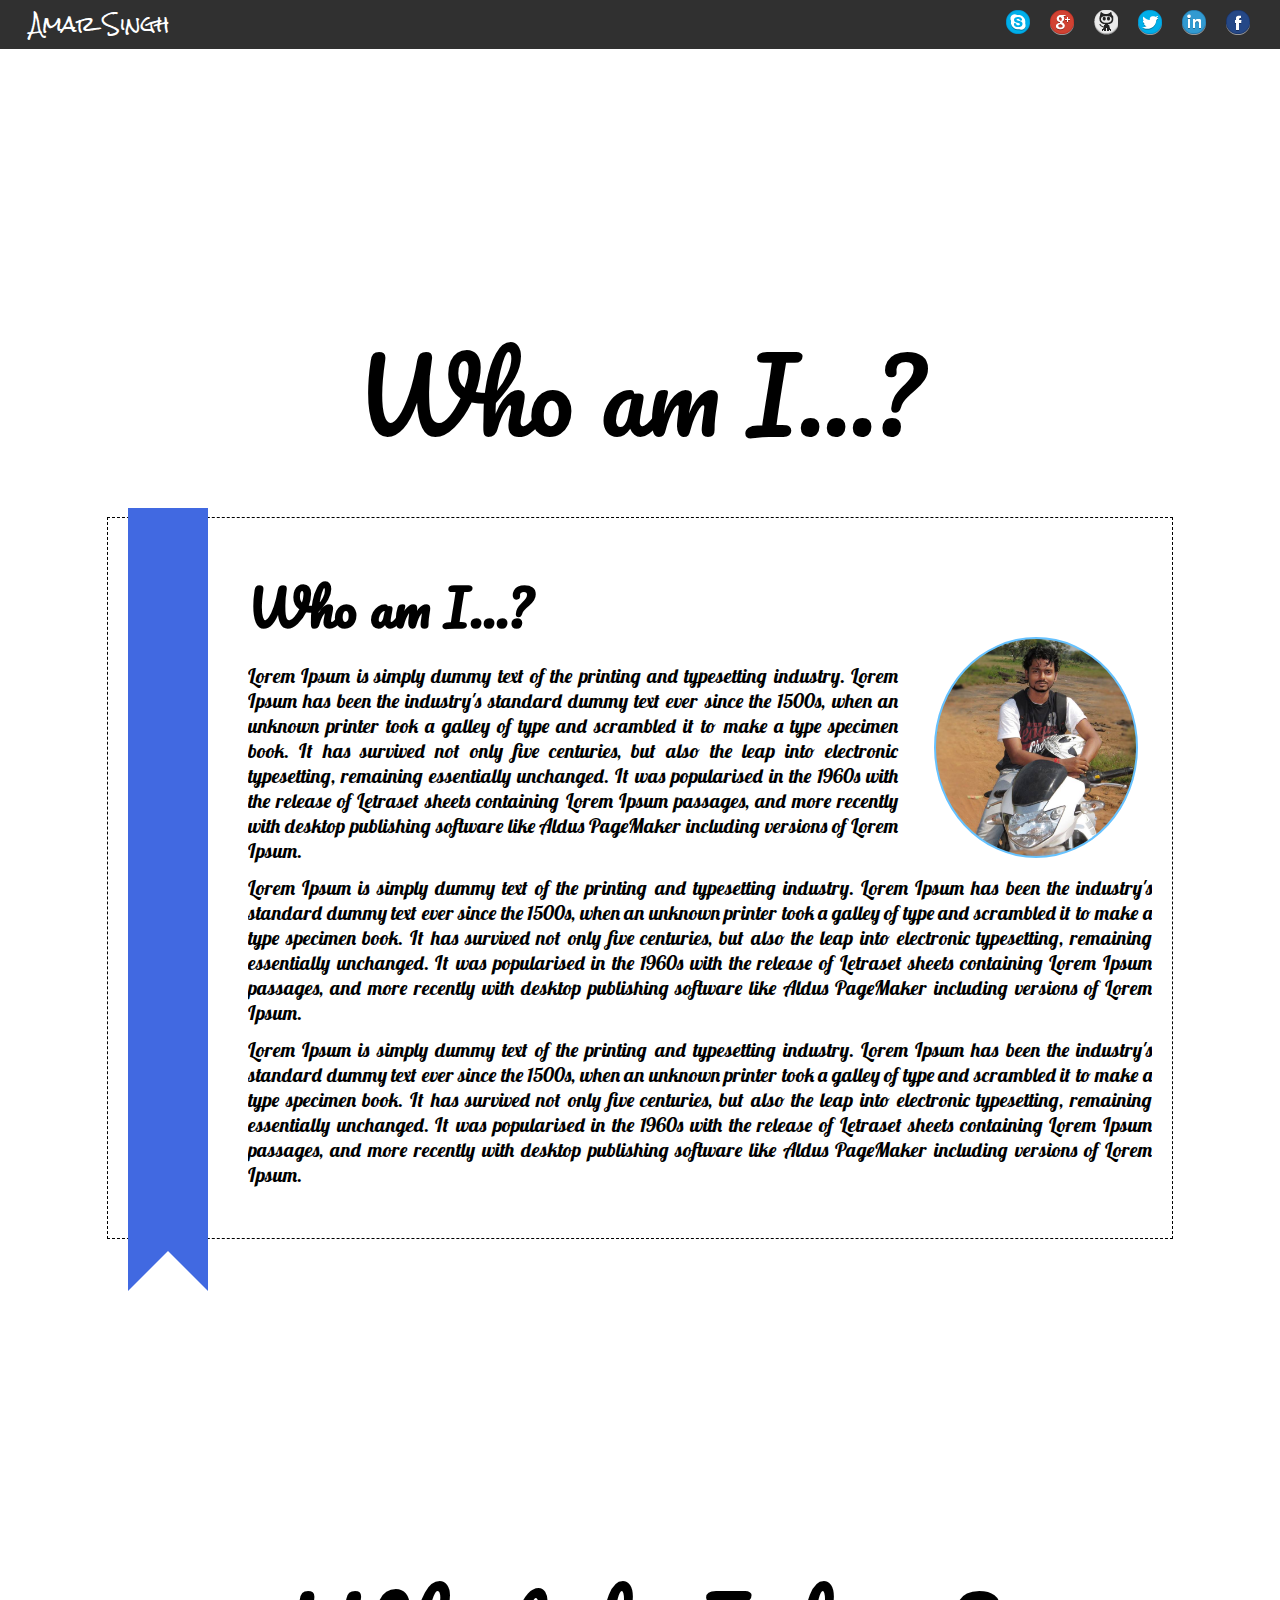
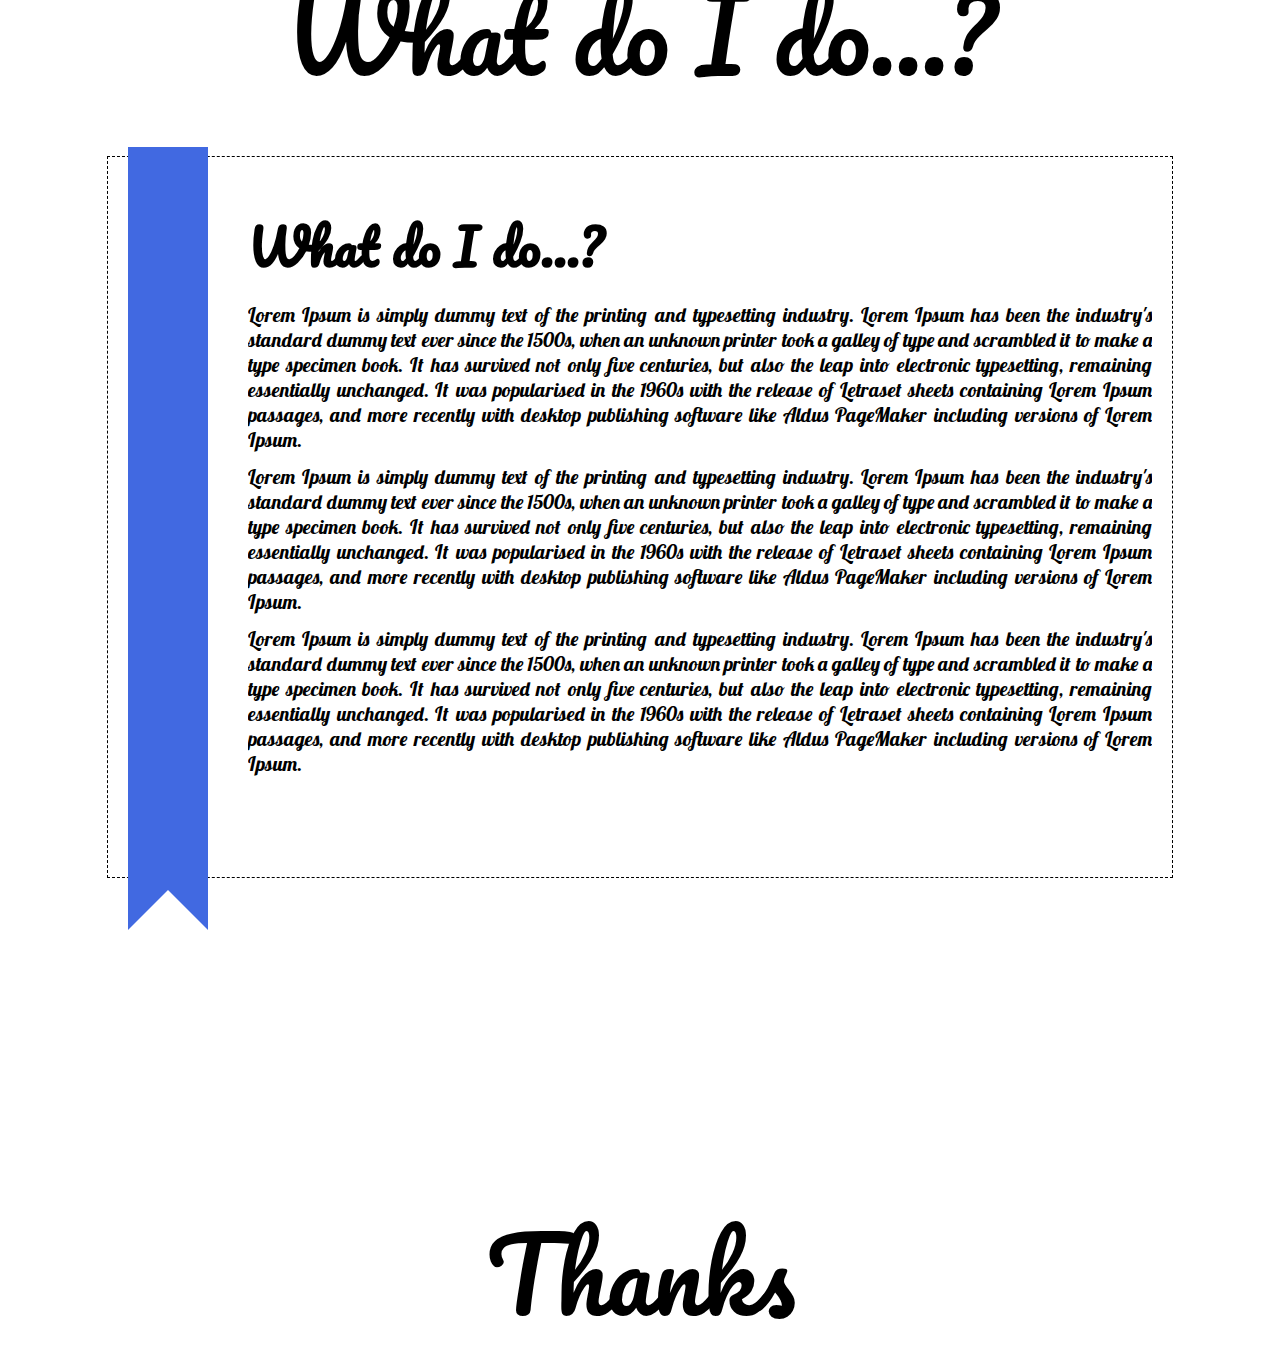
<file: websiteFiles/index.html>
<html>
    <head>
        <title>Amar Singh</title>
        <link href='http://fonts.googleapis.com/css?family=Yellowtail|Lobster|Calligraffitti|Pacifico|Dancing+Script|Playball' rel='stylesheet' type='text/css'>
        <link href='http://fonts.googleapis.com/css?family=Rock+Salt' rel='stylesheet' type='text/css'>
        <link rel="stylesheet" type="text/css" href="css/style.css"/>
        
    </head>
    <body>
        <section class="header">
            <div class="header-container" data-0="opacity:0;" data-1="opacity:1;">
                <div class="header-inner-content">
                    <a class="heading">
                        Amar Singh
                    </a>
                    <div class="heading-menu-content">
                        <div class="menu-innercontent">
                            <a alt="facebook" title="facebook" href="https://www.facebook.com/rathore.amrsingh" class="facebook">

                            </a>
                            <a alt="linkedin" title="linkedin" href="https://www.linkedin.com/profile/view?id=335421763&authType=NAME_SEARCH&authToken=OVY3&locale=en_US&trk=tyah2&trkInfo=tarId%3A1417081125615%2Ctas%3Aam%2Cidx%3A2-1-2" class="linkedin">

                            </a>
                            <a alt="twitter" title="twitter" href="" class="twitter">
                                
                            </a>
                            <a alt="github" title="Github" href= "https://github.com/rathoreamrsingh" class="github">

                            </a>
                            <a alt="google+" title="Google+" href="https://plus.google.com/114749378815727275971/posts" class="google">

                            </a>
                            <a alt="Skype" title="Skype" class="skype">

                            </a>
                        </div>
                    </div>
                </div>
            </div>
        </section>
        <section class="who-am-i">
            <div class="heading-content" data-0="opacity:1;" data-1="opacity:0;">
                <center>Who am I...?</center>
            </div>
        </section>
        <section class="who-am-i-described">
            <div class="content"  data-0="transform:scale(1) rotate(0deg);opacity:0;" data-3="transform:scale(0) rotate(1500deg);" data-300="transform:scale(1) rotate(0deg);opacity:1;" data-600="transform:scale(1) rotate(0deg);opacity:10;"  data-720="transform:scale(1) rotate(0deg);opacity:0;">
                <div class="inner-content">
                    <div class="flag">
                    </div>
                    <div class="main-content">
                        <div class="center-content">
                            <h1>Who am I...?</h1>
                            <div class="inner-paragraph">
                                <div class="row">
                                    <div class="row-text" style="width: 650px;">

                                        Lorem Ipsum is simply dummy text of the printing and typesetting industry. Lorem Ipsum has been the industry's standard dummy text ever since the 1500s, when an unknown printer took a galley of type and scrambled it to make a type specimen book. It has survived not only five centuries, but also the leap into electronic typesetting, remaining essentially unchanged. It was popularised in the 1960s with the release of Letraset sheets containing Lorem Ipsum passages, and more recently with desktop publishing software like Aldus PageMaker including versions of Lorem Ipsum.

                                    </div>
                                    <div class="row-profile-image">
                                        <div class="profile-pic">

                                        </div>

                                    </div>

                                </div>
                                <div class="row">
                                    <div class="row-text">
                                        Lorem Ipsum is simply dummy text of the printing and typesetting industry. Lorem Ipsum has been the industry's standard dummy text ever since the 1500s, when an unknown printer took a galley of type and scrambled it to make a type specimen book. It has survived not only five centuries, but also the leap into electronic typesetting, remaining essentially unchanged. It was popularised in the 1960s with the release of Letraset sheets containing Lorem Ipsum passages, and more recently with desktop publishing software like Aldus PageMaker including versions of Lorem Ipsum.
                                    </div>
                                    <div class="row-text">
                                        Lorem Ipsum is simply dummy text of the printing and typesetting industry. Lorem Ipsum has been the industry's standard dummy text ever since the 1500s, when an unknown printer took a galley of type and scrambled it to make a type specimen book. It has survived not only five centuries, but also the leap into electronic typesetting, remaining essentially unchanged. It was popularised in the 1960s with the release of Letraset sheets containing Lorem Ipsum passages, and more recently with desktop publishing software like Aldus PageMaker including versions of Lorem Ipsum.
                                    </div>
                                </div>

                            </div>
                        </div>
                    </div>
                </div>

            </div>
        </section>
        
        <section class="what-do-i-do">
            <div class="heading-content" data-800="transform:scale(0) rotate(1500deg);" data-1000="transform:scale(1) rotate(0deg);opacity:1;" data-1500="transform:scale(1) rotate(0deg);opacity:0;">
                <center>What do I do...?</center>
            </div>
        </section>
        
        
        <section class="what-do-i-do-described">
            <div class="content" data-0="transform:scale(1) rotate(0deg);opacity:0;" data-1501="transform:scale(0) rotate(1500deg);" data-1700="transform:scale(1) rotate(0deg);opacity:1;" data-1800="transform:scale(1) rotate(0deg);opacity:10;"  data-1900="transform:scale(1) rotate(0deg);opacity:0;" >
                <div class="inner-content">
                    <div class="flag">
                    </div>
                    <div class="main-content">
                        <div class="center-content">
                            <h1>What do I do...?</h1>
                            <div class="inner-paragraph">
                                <div class="row">
                                    <div class="row-text" >

                                        Lorem Ipsum is simply dummy text of the printing and typesetting industry. Lorem Ipsum has been the industry's standard dummy text ever since the 1500s, when an unknown printer took a galley of type and scrambled it to make a type specimen book. It has survived not only five centuries, but also the leap into electronic typesetting, remaining essentially unchanged. It was popularised in the 1960s with the release of Letraset sheets containing Lorem Ipsum passages, and more recently with desktop publishing software like Aldus PageMaker including versions of Lorem Ipsum.

                                    </div>
                                

                                </div>
                                <div class="row">
                                    <div class="row-text">
                                        Lorem Ipsum is simply dummy text of the printing and typesetting industry. Lorem Ipsum has been the industry's standard dummy text ever since the 1500s, when an unknown printer took a galley of type and scrambled it to make a type specimen book. It has survived not only five centuries, but also the leap into electronic typesetting, remaining essentially unchanged. It was popularised in the 1960s with the release of Letraset sheets containing Lorem Ipsum passages, and more recently with desktop publishing software like Aldus PageMaker including versions of Lorem Ipsum.
                                    </div>
                                    <div class="row-text">
                                        Lorem Ipsum is simply dummy text of the printing and typesetting industry. Lorem Ipsum has been the industry's standard dummy text ever since the 1500s, when an unknown printer took a galley of type and scrambled it to make a type specimen book. It has survived not only five centuries, but also the leap into electronic typesetting, remaining essentially unchanged. It was popularised in the 1960s with the release of Letraset sheets containing Lorem Ipsum passages, and more recently with desktop publishing software like Aldus PageMaker including versions of Lorem Ipsum.
                                    </div>
                                </div>

                            </div>
                        </div>
                    </div>
                </div>

            </div>
        </section>
        
        
       <section class="thanks">
            <div class="heading-content" data-1901="transform:scale(0) rotate(1500deg);" data-2000="transform:scale(1) rotate(0deg);opacity:1;" >
                <center>Thanks</center>
            </div>
        </section>         

        <!--<script type="text/javascript" src="js/skrollr.min.js"></script>
        <script src="//code.jquery.com/jquery-1.10.2.js"></script>-->
        <script type="text/javascript">
            skrollr.init();
            
            
        </script>
    </body>
</html>
</file>
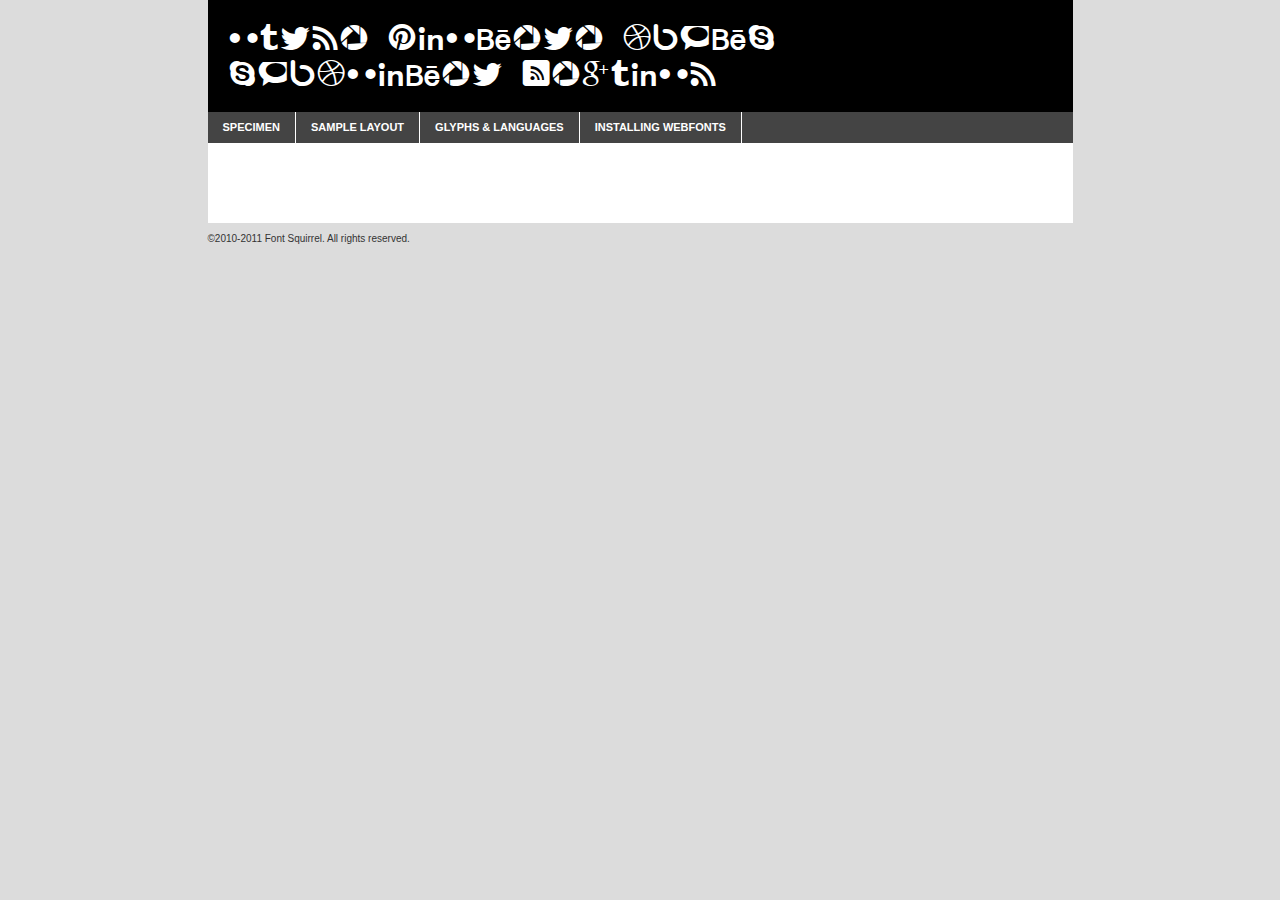
<file: websiteFiles/images/autreplanete_icons_free_pack/social_icons/fonts/webfontCSSfolder/autreplanete_reseauxsociaux-demo.html>
<!DOCTYPE html PUBLIC "-//W3C//DTD XHTML 1.0 Transitional//EN"
	"http://www.w3.org/TR/xhtml1/DTD/xhtml1-transitional.dtd">

<html xmlns="http://www.w3.org/1999/xhtml" xml:lang="en" lang="en">
<head>
	<meta http-equiv="Content-Type" content="text/html; charset=utf-8" />
	<script src="http://ajax.googleapis.com/ajax/libs/jquery/1.7.2/jquery.min.js" type="text/javascript" charset="utf-8"></script>
	<script src="specimen_files/easytabs.js" type="text/javascript" charset="utf-8"></script>
	<link rel="stylesheet" href="specimen_files/specimen_stylesheet.css" type="text/css" charset="utf-8" />
	<link rel="stylesheet" href="stylesheet.css" type="text/css" charset="utf-8" />

	<style type="text/css">
					body{
				font-family: 'autre_planete_icons_socialnRg';
							}
		</style>

	<title>autre planete icons socialnet Regular Specimen</title>
	
	
	<script type="text/javascript" charset="utf-8">
		$(document).ready(function() {
			$('#container').easyTabs({defaultContent:1});
		});
	</script>
</head>

<body>
<div id="container">
	<div id="header">
		autre planete icons socialnet Regular	</div>
	<ul class="tabs">
		<li><a href="#specimen">Specimen</a></li>
		<li><a href="#layout">Sample Layout</a></li>
				<li><a href="#glyphs">Glyphs &amp; Languages</a></li>
		<li><a href="#installing">Installing Webfonts</a></li>
		
	</ul>
	
	<div id="main_content">

		
			<div id="specimen">
		
				<div class="section">
					<div class="grid12 firstcol">
						<div class="huge">AaBb</div>
					</div>
				</div>
		
				<div class="section">
					<div class="glyph_range">A&#x200B;B&#x200b;C&#x200b;D&#x200b;E&#x200b;F&#x200b;G&#x200b;H&#x200b;I&#x200b;J&#x200b;K&#x200b;L&#x200b;M&#x200b;N&#x200b;O&#x200b;P&#x200b;Q&#x200b;R&#x200b;S&#x200b;T&#x200b;U&#x200b;V&#x200b;W&#x200b;X&#x200b;Y&#x200b;Z&#x200b;a&#x200b;b&#x200b;c&#x200b;d&#x200b;e&#x200b;f&#x200b;g&#x200b;h&#x200b;i&#x200b;j&#x200b;k&#x200b;l&#x200b;m&#x200b;n&#x200b;o&#x200b;p&#x200b;q&#x200b;r&#x200b;s&#x200b;t&#x200b;u&#x200b;v&#x200b;w&#x200b;x&#x200b;y&#x200b;z&#x200b;1&#x200b;2&#x200b;3&#x200b;4&#x200b;5&#x200b;6&#x200b;7&#x200b;8&#x200b;9&#x200b;0&#x200b;&amp;&#x200b;.&#x200b;,&#x200b;?&#x200b;!&#x200b;&#64;&#x200b;(&#x200b;)&#x200b;#&#x200b;$&#x200b;%&#x200b;*&#x200b;+&#x200b;-&#x200b;=&#x200b;:&#x200b;;</div>
				</div>
				<div class="section">
					<div class="grid12 firstcol">
						<table class="sample_table">
							<tr><td>10</td><td class="size10">abcdefghijklmnopqrstuvwxyzABCDEFGHIJKLMNOPQRSTUVWXYZ0123456789abcdefghijklmnopqrstuvwxyzABCDEFGHIJKLMNOPQRSTUVWXYZ0123456789abcdefghijklmnopqrstuvwxyzABCDEFGHIJKLMNOPQRSTUVWXYZ</td></tr>
							<tr><td>11</td><td class="size11">abcdefghijklmnopqrstuvwxyzABCDEFGHIJKLMNOPQRSTUVWXYZ0123456789abcdefghijklmnopqrstuvwxyzABCDEFGHIJKLMNOPQRSTUVWXYZ0123456789abcdefghijklmnopqrstuvwxyzABCDEFGHIJKLMNOPQRSTUVWXYZ</td></tr>
							<tr><td>12</td><td class="size12">abcdefghijklmnopqrstuvwxyzABCDEFGHIJKLMNOPQRSTUVWXYZ0123456789abcdefghijklmnopqrstuvwxyzABCDEFGHIJKLMNOPQRSTUVWXYZ0123456789abcdefghijklmnopqrstuvwxyzABCDEFGHIJKLMNOPQRSTUVWXYZ</td></tr>
							<tr><td>13</td><td class="size13">abcdefghijklmnopqrstuvwxyzABCDEFGHIJKLMNOPQRSTUVWXYZ0123456789abcdefghijklmnopqrstuvwxyzABCDEFGHIJKLMNOPQRSTUVWXYZ0123456789abcdefghijklmnopqrstuvwxyzABCDEFGHIJKLMNOPQRSTUVWXYZ</td></tr>
							<tr><td>14</td><td class="size14">abcdefghijklmnopqrstuvwxyzABCDEFGHIJKLMNOPQRSTUVWXYZ0123456789abcdefghijklmnopqrstuvwxyzABCDEFGHIJKLMNOPQRSTUVWXYZ0123456789abcdefghijklmnopqrstuvwxyzABCDEFGHIJKLMNOPQRSTUVWXYZ</td></tr>
							<tr><td>16</td><td class="size16">abcdefghijklmnopqrstuvwxyzABCDEFGHIJKLMNOPQRSTUVWXYZ0123456789abcdefghijklmnopqrstuvwxyzABCDEFGHIJKLMNOPQRSTUVWXYZ</td></tr>
							<tr><td>18</td><td class="size18">abcdefghijklmnopqrstuvwxyzABCDEFGHIJKLMNOPQRSTUVWXYZ0123456789abcdefghijklmnopqrstuvwxyzABCDEFGHIJKLMNOPQRSTUVWXYZ</td></tr>
							<tr><td>20</td><td class="size20">abcdefghijklmnopqrstuvwxyzABCDEFGHIJKLMNOPQRSTUVWXYZ0123456789abcdefghijklmnopqrstuvwxyzABCDEFGHIJKLMNOPQRSTUVWXYZ</td></tr>
							<tr><td>24</td><td class="size24">abcdefghijklmnopqrstuvwxyzABCDEFGHIJKLMNOPQRSTUVWXYZ0123456789abcdefghijklmnopqrstuvwxyzABCDEFGHIJKLMNOPQRSTUVWXYZ</td></tr>
							<tr><td>30</td><td class="size30">abcdefghijklmnopqrstuvwxyzABCDEFGHIJKLMNOPQRSTUVWXYZ0123456789abcdefghijklmnopqrstuvwxyzABCDEFGHIJKLMNOPQRSTUVWXYZ</td></tr>
							<tr><td>36</td><td class="size36">abcdefghijklmnopqrstuvwxyzABCDEFGHIJKLMNOPQRSTUVWXYZ0123456789abcdefghijklmnopqrstuvwxyzABCDEFGHIJKLMNOPQRSTUVWXYZ</td></tr>
							<tr><td>48</td><td class="size48">abcdefghijklmnopqrstuvwxyzABCDEFGHIJKLMNOPQRSTUVWXYZ0123456789abcdefghijklmnopqrstuvwxyzABCDEFGHIJKLMNOPQRSTUVWXYZ</td></tr>
							<tr><td>60</td><td class="size60">abcdefghijklmnopqrstuvwxyzABCDEFGHIJKLMNOPQRSTUVWXYZ0123456789abcdefghijklmnopqrstuvwxyzABCDEFGHIJKLMNOPQRSTUVWXYZ</td></tr>
							<tr><td>72</td><td class="size72">abcdefghijklmnopqrstuvwxyzABCDEFGHIJKLMNOPQRSTUVWXYZ0123456789abcdefghijklmnopqrstuvwxyzABCDEFGHIJKLMNOPQRSTUVWXYZ</td></tr>
							<tr><td>90</td><td class="size90">abcdefghijklmnopqrstuvwxyzABCDEFGHIJKLMNOPQRSTUVWXYZ0123456789abcdefghijklmnopqrstuvwxyzABCDEFGHIJKLMNOPQRSTUVWXYZ</td></tr>
						</table>
				
					</div>
			
				</div>
		
		
		
								<div class="section" id="bodycomparison">


										<div id="xheight">
				<div class="fontbody">&#xE000;&#xE000;&#xE000;&#xE000;&#xE000;&#xE000;&#xE000;&#xE000;&#xE000;&#xE000;&#xE000;&#xE000;&#xE000;&#xE000;&#xE000;&#xE000;&#xE000;&#xE000;&#xE000;&#xE000;&#xE000;&#xE000;&#xE000;&#xE000;&#xE000;&#xE000;&#xE000;&#xE000;&#xE000;&#xE000;&#xE000;&#xE000;&#xE000;&#xE000;&#xE000;&#xE000;&#xE000;&#xE000;&#xE000;&#xE000;&#xE000;&#xE000;&#xE000;&#xE000;&#xE000;&#xE000;&#xE000;&#xE000;&#xE000;&#xE000;&#xE000;&#xE000;&#xE000;&#xE000;&#xE000;&#xE000;&#xE000;&#xE000;&#xE000;&#xE000;&#xE000;&#xE000;&#xE000;&#xE000;&#xE000;&#xE000;&#xE000;&#xE000;&#xE000;&#xE000;&#xE000;&#xE000;&#xE000;&#xE000;&#xE000;&#xE000;&#xE000;&#xE000;&#xE000;&#xE000;&#xE000;&#xE000;&#xE000;&#xE000;&#xE000;&#xE000;&#xE000;&#xE000;&#xE000;&#xE000;&#xE000;&#xE000;&#xE000;&#xE000;&#xE000;&#xE000;&#xE000;&#xE000;&#xE000;body</div><div class="arialbody">body</div><div class="verdanabody">body</div><div class="georgiabody">body</div></div>
										<div class="fontbody" style="z-index:1">
											body<span>autre planete icons socialnet Regular</span>
										</div>
										<div class="arialbody" style="z-index:1">
											body<span>Arial</span>
										</div>
										<div class="verdanabody" style="z-index:1">
											body<span>Verdana</span>
										</div>
										<div class="georgiabody" style="z-index:1">
											body<span>Georgia</span>
										</div>



								</div>
		
		
				<div class="section psample psample_row1" id="">
					
					<div class="grid2 firstcol">
						<p class="size10"><span>10.</span>Aenean lacinia bibendum nulla sed consectetur. Fusce dapibus, tellus ac cursus commodo, tortor mauris condimentum nibh, ut fermentum massa justo sit amet risus. Nullam id dolor id nibh ultricies vehicula ut id elit. Cum sociis natoque penatibus et magnis dis parturient montes, nascetur ridiculus mus. Nulla vitae elit libero, a pharetra augue.</p>
			
					</div>
					<div class="grid3">
						<p class="size11"><span>11.</span>Aenean lacinia bibendum nulla sed consectetur. Fusce dapibus, tellus ac cursus commodo, tortor mauris condimentum nibh, ut fermentum massa justo sit amet risus. Nullam id dolor id nibh ultricies vehicula ut id elit. Cum sociis natoque penatibus et magnis dis parturient montes, nascetur ridiculus mus. Nulla vitae elit libero, a pharetra augue.</p>
			
					</div>
					<div class="grid3">
						<p class="size12"><span>12.</span>Aenean lacinia bibendum nulla sed consectetur. Fusce dapibus, tellus ac cursus commodo, tortor mauris condimentum nibh, ut fermentum massa justo sit amet risus. Nullam id dolor id nibh ultricies vehicula ut id elit. Cum sociis natoque penatibus et magnis dis parturient montes, nascetur ridiculus mus. Nulla vitae elit libero, a pharetra augue.</p>
			
					</div>
					<div class="grid4">
						<p class="size13"><span>13.</span>Aenean lacinia bibendum nulla sed consectetur. Fusce dapibus, tellus ac cursus commodo, tortor mauris condimentum nibh, ut fermentum massa justo sit amet risus. Nullam id dolor id nibh ultricies vehicula ut id elit. Cum sociis natoque penatibus et magnis dis parturient montes, nascetur ridiculus mus. Nulla vitae elit libero, a pharetra augue.</p>
			
					</div>
					<div class="white_blend"></div>
					
				</div>
				<div class="section psample psample_row2" id="">
					<div class="grid3 firstcol">
						<p class="size14"><span>14.</span>Aenean lacinia bibendum nulla sed consectetur. Fusce dapibus, tellus ac cursus commodo, tortor mauris condimentum nibh, ut fermentum massa justo sit amet risus. Nullam id dolor id nibh ultricies vehicula ut id elit. Cum sociis natoque penatibus et magnis dis parturient montes, nascetur ridiculus mus. Nulla vitae elit libero, a pharetra augue.</p>
			
					</div>
					<div class="grid4">
						<p class="size16"><span>16.</span>Aenean lacinia bibendum nulla sed consectetur. Fusce dapibus, tellus ac cursus commodo, tortor mauris condimentum nibh, ut fermentum massa justo sit amet risus. Nullam id dolor id nibh ultricies vehicula ut id elit. Cum sociis natoque penatibus et magnis dis parturient montes, nascetur ridiculus mus. Nulla vitae elit libero, a pharetra augue.</p>
			
					</div>
					<div class="grid5">
						<p class="size18"><span>18.</span>Aenean lacinia bibendum nulla sed consectetur. Fusce dapibus, tellus ac cursus commodo, tortor mauris condimentum nibh, ut fermentum massa justo sit amet risus. Nullam id dolor id nibh ultricies vehicula ut id elit. Cum sociis natoque penatibus et magnis dis parturient montes, nascetur ridiculus mus. Nulla vitae elit libero, a pharetra augue.</p>
			
					</div>

					<div class="white_blend"></div>

				</div>
				
				<div class="section psample psample_row3" id="">
					<div class="grid5 firstcol">
						<p class="size20"><span>20.</span>Aenean lacinia bibendum nulla sed consectetur. Fusce dapibus, tellus ac cursus commodo, tortor mauris condimentum nibh, ut fermentum massa justo sit amet risus. Nullam id dolor id nibh ultricies vehicula ut id elit. Cum sociis natoque penatibus et magnis dis parturient montes, nascetur ridiculus mus. Nulla vitae elit libero, a pharetra augue.</p>
					</div>
					<div class="grid7">
						<p class="size24"><span>24.</span>Aenean lacinia bibendum nulla sed consectetur. Fusce dapibus, tellus ac cursus commodo, tortor mauris condimentum nibh, ut fermentum massa justo sit amet risus. Nullam id dolor id nibh ultricies vehicula ut id elit. Cum sociis natoque penatibus et magnis dis parturient montes, nascetur ridiculus mus. Nulla vitae elit libero, a pharetra augue.</p>
					</div>
					
					<div class="white_blend"></div>
					
				</div>
				
				<div class="section psample psample_row4" id="">
					<div class="grid12 firstcol">
						<p class="size30"><span>30.</span>Aenean lacinia bibendum nulla sed consectetur. Fusce dapibus, tellus ac cursus commodo, tortor mauris condimentum nibh, ut fermentum massa justo sit amet risus. Nullam id dolor id nibh ultricies vehicula ut id elit. Cum sociis natoque penatibus et magnis dis parturient montes, nascetur ridiculus mus. Nulla vitae elit libero, a pharetra augue.</p>
					</div>
					<div class="white_blend"></div>
					
				</div>
				
				
				
				<div class="section psample psample_row1 fullreverse">
					<div class="grid2 firstcol">
						<p class="size10"><span>10.</span>Aenean lacinia bibendum nulla sed consectetur. Fusce dapibus, tellus ac cursus commodo, tortor mauris condimentum nibh, ut fermentum massa justo sit amet risus. Nullam id dolor id nibh ultricies vehicula ut id elit. Cum sociis natoque penatibus et magnis dis parturient montes, nascetur ridiculus mus. Nulla vitae elit libero, a pharetra augue.</p>
			
					</div>
					<div class="grid3">
						<p class="size11"><span>11.</span>Aenean lacinia bibendum nulla sed consectetur. Fusce dapibus, tellus ac cursus commodo, tortor mauris condimentum nibh, ut fermentum massa justo sit amet risus. Nullam id dolor id nibh ultricies vehicula ut id elit. Cum sociis natoque penatibus et magnis dis parturient montes, nascetur ridiculus mus. Nulla vitae elit libero, a pharetra augue.</p>
			
					</div>
					<div class="grid3">
						<p class="size12"><span>12.</span>Aenean lacinia bibendum nulla sed consectetur. Fusce dapibus, tellus ac cursus commodo, tortor mauris condimentum nibh, ut fermentum massa justo sit amet risus. Nullam id dolor id nibh ultricies vehicula ut id elit. Cum sociis natoque penatibus et magnis dis parturient montes, nascetur ridiculus mus. Nulla vitae elit libero, a pharetra augue.</p>
			
					</div>
					<div class="grid4">
						<p class="size13"><span>13.</span>Aenean lacinia bibendum nulla sed consectetur. Fusce dapibus, tellus ac cursus commodo, tortor mauris condimentum nibh, ut fermentum massa justo sit amet risus. Nullam id dolor id nibh ultricies vehicula ut id elit. Cum sociis natoque penatibus et magnis dis parturient montes, nascetur ridiculus mus. Nulla vitae elit libero, a pharetra augue.</p>
			
					</div>
					<div class="black_blend"></div>
					
				</div>
				
				<div class="section psample psample_row2 fullreverse">
					<div class="grid3 firstcol">
						<p class="size14"><span>14.</span>Aenean lacinia bibendum nulla sed consectetur. Fusce dapibus, tellus ac cursus commodo, tortor mauris condimentum nibh, ut fermentum massa justo sit amet risus. Nullam id dolor id nibh ultricies vehicula ut id elit. Cum sociis natoque penatibus et magnis dis parturient montes, nascetur ridiculus mus. Nulla vitae elit libero, a pharetra augue.</p>
			
					</div>
					<div class="grid4">
						<p class="size16"><span>16.</span>Aenean lacinia bibendum nulla sed consectetur. Fusce dapibus, tellus ac cursus commodo, tortor mauris condimentum nibh, ut fermentum massa justo sit amet risus. Nullam id dolor id nibh ultricies vehicula ut id elit. Cum sociis natoque penatibus et magnis dis parturient montes, nascetur ridiculus mus. Nulla vitae elit libero, a pharetra augue.</p>
			
					</div>
					<div class="grid5">
						<p class="size18"><span>18.</span>Aenean lacinia bibendum nulla sed consectetur. Fusce dapibus, tellus ac cursus commodo, tortor mauris condimentum nibh, ut fermentum massa justo sit amet risus. Nullam id dolor id nibh ultricies vehicula ut id elit. Cum sociis natoque penatibus et magnis dis parturient montes, nascetur ridiculus mus. Nulla vitae elit libero, a pharetra augue.</p>
			
					</div>
					<div class="black_blend"></div>

				</div>
				
				<div class="section psample fullreverse psample_row3" id="">
					<div class="grid5 firstcol">
						<p class="size20"><span>20.</span>Aenean lacinia bibendum nulla sed consectetur. Fusce dapibus, tellus ac cursus commodo, tortor mauris condimentum nibh, ut fermentum massa justo sit amet risus. Nullam id dolor id nibh ultricies vehicula ut id elit. Cum sociis natoque penatibus et magnis dis parturient montes, nascetur ridiculus mus. Nulla vitae elit libero, a pharetra augue.</p>
					</div>
					<div class="grid7">
						<p class="size24"><span>24.</span>Aenean lacinia bibendum nulla sed consectetur. Fusce dapibus, tellus ac cursus commodo, tortor mauris condimentum nibh, ut fermentum massa justo sit amet risus. Nullam id dolor id nibh ultricies vehicula ut id elit. Cum sociis natoque penatibus et magnis dis parturient montes, nascetur ridiculus mus. Nulla vitae elit libero, a pharetra augue.</p>
					</div>
					
					<div class="black_blend"></div>
					
				</div>
				
				<div class="section psample fullreverse psample_row4" id="" style="border-bottom: 20px #000 solid;">
					<div class="grid12 firstcol">
						<p class="size30"><span>30.</span>Aenean lacinia bibendum nulla sed consectetur. Fusce dapibus, tellus ac cursus commodo, tortor mauris condimentum nibh, ut fermentum massa justo sit amet risus. Nullam id dolor id nibh ultricies vehicula ut id elit. Cum sociis natoque penatibus et magnis dis parturient montes, nascetur ridiculus mus. Nulla vitae elit libero, a pharetra augue.</p>
					</div>
					<div class="black_blend"></div>
					
				</div>
				
				
				
				
			</div>
			
			<div id="layout">
				
				<div class="section">
					
					<div class="grid12 firstcol">
						<h1>Lorem Ipsum Dolor</h1>
						<h2>Etiam porta sem malesuada magna mollis euismod</h2>
						
						<p class="byline">By <a href="#link">Aenean Lacinia</a></p>
					</div>
				</div>
				<div class="section">
					<div class="grid8 firstcol">
						<p class="large">Donec sed odio dui. Morbi leo risus, porta ac consectetur ac, vestibulum at eros. Fusce dapibus, tellus ac cursus commodo, tortor mauris condimentum nibh, ut fermentum massa justo sit amet risus. </p>

						
						<h3>Pellentesque ornare sem</h3>

						<p>Maecenas sed diam eget risus varius blandit sit amet non magna. Maecenas faucibus mollis interdum. Donec ullamcorper nulla non metus auctor fringilla. Nullam id dolor id nibh ultricies vehicula ut id elit. Nullam id dolor id nibh ultricies vehicula ut id elit. </p>

						<p>Aenean eu leo quam. Pellentesque ornare sem lacinia quam venenatis vestibulum. Lorem ipsum dolor sit amet, consectetur adipiscing elit. Cum sociis natoque penatibus et magnis dis parturient montes, nascetur ridiculus mus. </p>

						<p>Nulla vitae elit libero, a pharetra augue. Praesent commodo cursus magna, vel scelerisque nisl consectetur et. Aenean lacinia bibendum nulla sed consectetur. </p>

						<p>Nullam quis risus eget urna mollis ornare vel eu leo. Nullam quis risus eget urna mollis ornare vel eu leo. Maecenas sed diam eget risus varius blandit sit amet non magna. Donec ullamcorper nulla non metus auctor fringilla. </p>

						<h3>Cras mattis consectetur</h3>

						<p>Aenean eu leo quam. Pellentesque ornare sem lacinia quam venenatis vestibulum. Aenean lacinia bibendum nulla sed consectetur. Integer posuere erat a ante venenatis dapibus posuere velit aliquet. Cras mattis consectetur purus sit amet fermentum. </p>

						<p>Nullam id dolor id nibh ultricies vehicula ut id elit. Nullam quis risus eget urna mollis ornare vel eu leo. Cras mattis consectetur purus sit amet fermentum.</p>
					</div>
					
					<div class="grid4 sidebar">
						
						<div class="box reverse">
							<p class="last">Nullam quis risus eget urna mollis ornare vel eu leo. Donec ullamcorper nulla non metus auctor fringilla. Cras mattis consectetur purus sit amet fermentum. Sed posuere consectetur est at lobortis. Lorem ipsum dolor sit amet, consectetur adipiscing elit. </p>
						</div>
						
						<p class="caption">Maecenas sed diam eget risus varius.</p>

						<p>Vestibulum id ligula porta felis euismod semper. Integer posuere erat a ante venenatis dapibus posuere velit aliquet. Vestibulum id ligula porta felis euismod semper. Sed posuere consectetur est at lobortis. Maecenas sed diam eget risus varius blandit sit amet non magna. Fusce dapibus, tellus ac cursus commodo, tortor mauris condimentum nibh, ut fermentum massa justo sit amet risus. </p>

					

						<p>Duis mollis, est non commodo luctus, nisi erat porttitor ligula, eget lacinia odio sem nec elit. Aenean lacinia bibendum nulla sed consectetur. Vivamus sagittis lacus vel augue laoreet rutrum faucibus dolor auctor. Aenean lacinia bibendum nulla sed consectetur. Nullam quis risus eget urna mollis ornare vel eu leo. </p>

						<p>Praesent commodo cursus magna, vel scelerisque nisl consectetur et. Donec ullamcorper nulla non metus auctor fringilla. Maecenas faucibus mollis interdum. Fusce dapibus, tellus ac cursus commodo, tortor mauris condimentum nibh, ut fermentum massa justo sit amet risus. </p>

					</div>
				</div>
				
			</div>


			



		<div id="glyphs">
			<div class="section">
				<div class="grid12 firstcol">
			
				<h1>Language Support</h1>
				<p>The subset of autre planete icons socialnet Regular in this kit supports the following languages:<br />
			
					English				</p>
				<h1>Glyph Chart</h1>
				<p>The subset of autre planete icons socialnet Regular in this kit includes all the glyphs listed below. Unicode entities are included above each glyph to help you insert individual characters into your layout.</p>
				<div id="glyph_chart">
			
																														 <div><p>&amp;#13;</p>&#13;</div>
																				 <div><p>&amp;#32;</p>&#32;</div>
																				 <div><p>&amp;#36;</p>&#36;</div>
																				 <div><p>&amp;#37;</p>&#37;</div>
																				 <div><p>&amp;#38;</p>&#38;</div>
																				 <div><p>&amp;#42;</p>&#42;</div>
																				 <div><p>&amp;#43;</p>&#43;</div>
																				 <div><p>&amp;#44;</p>&#44;</div>
																				 <div><p>&amp;#45;</p>&#45;</div>
																				 <div><p>&amp;#46;</p>&#46;</div>
																				 <div><p>&amp;#47;</p>&#47;</div>
																				 <div><p>&amp;#48;</p>&#48;</div>
																				 <div><p>&amp;#49;</p>&#49;</div>
																				 <div><p>&amp;#50;</p>&#50;</div>
																				 <div><p>&amp;#51;</p>&#51;</div>
																				 <div><p>&amp;#52;</p>&#52;</div>
																				 <div><p>&amp;#53;</p>&#53;</div>
																				 <div><p>&amp;#54;</p>&#54;</div>
																				 <div><p>&amp;#55;</p>&#55;</div>
																				 <div><p>&amp;#56;</p>&#56;</div>
																				 <div><p>&amp;#57;</p>&#57;</div>
																				 <div><p>&amp;#58;</p>&#58;</div>
																				 <div><p>&amp;#59;</p>&#59;</div>
																				 <div><p>&amp;#60;</p>&#60;</div>
																				 <div><p>&amp;#61;</p>&#61;</div>
																				 <div><p>&amp;#62;</p>&#62;</div>
																				 <div><p>&amp;#63;</p>&#63;</div>
																				 <div><p>&amp;#64;</p>&#64;</div>
																				 <div><p>&amp;#65;</p>&#65;</div>
																				 <div><p>&amp;#66;</p>&#66;</div>
																				 <div><p>&amp;#67;</p>&#67;</div>
																				 <div><p>&amp;#68;</p>&#68;</div>
																				 <div><p>&amp;#69;</p>&#69;</div>
																				 <div><p>&amp;#70;</p>&#70;</div>
																				 <div><p>&amp;#71;</p>&#71;</div>
																				 <div><p>&amp;#72;</p>&#72;</div>
																				 <div><p>&amp;#73;</p>&#73;</div>
																				 <div><p>&amp;#74;</p>&#74;</div>
																				 <div><p>&amp;#75;</p>&#75;</div>
																				 <div><p>&amp;#76;</p>&#76;</div>
																				 <div><p>&amp;#77;</p>&#77;</div>
																				 <div><p>&amp;#78;</p>&#78;</div>
																				 <div><p>&amp;#79;</p>&#79;</div>
																				 <div><p>&amp;#80;</p>&#80;</div>
																				 <div><p>&amp;#81;</p>&#81;</div>
																				 <div><p>&amp;#82;</p>&#82;</div>
																				 <div><p>&amp;#83;</p>&#83;</div>
																				 <div><p>&amp;#84;</p>&#84;</div>
																				 <div><p>&amp;#85;</p>&#85;</div>
																				 <div><p>&amp;#86;</p>&#86;</div>
																				 <div><p>&amp;#87;</p>&#87;</div>
																				 <div><p>&amp;#88;</p>&#88;</div>
																				 <div><p>&amp;#89;</p>&#89;</div>
																				 <div><p>&amp;#90;</p>&#90;</div>
																				 <div><p>&amp;#97;</p>&#97;</div>
																				 <div><p>&amp;#98;</p>&#98;</div>
																				 <div><p>&amp;#99;</p>&#99;</div>
																				 <div><p>&amp;#100;</p>&#100;</div>
																				 <div><p>&amp;#101;</p>&#101;</div>
																				 <div><p>&amp;#102;</p>&#102;</div>
																				 <div><p>&amp;#103;</p>&#103;</div>
																				 <div><p>&amp;#104;</p>&#104;</div>
																				 <div><p>&amp;#105;</p>&#105;</div>
																				 <div><p>&amp;#106;</p>&#106;</div>
																				 <div><p>&amp;#107;</p>&#107;</div>
																				 <div><p>&amp;#108;</p>&#108;</div>
																				 <div><p>&amp;#109;</p>&#109;</div>
																				 <div><p>&amp;#110;</p>&#110;</div>
																				 <div><p>&amp;#111;</p>&#111;</div>
																				 <div><p>&amp;#112;</p>&#112;</div>
																				 <div><p>&amp;#113;</p>&#113;</div>
																				 <div><p>&amp;#114;</p>&#114;</div>
																				 <div><p>&amp;#115;</p>&#115;</div>
																				 <div><p>&amp;#116;</p>&#116;</div>
																				 <div><p>&amp;#117;</p>&#117;</div>
																				 <div><p>&amp;#118;</p>&#118;</div>
																				 <div><p>&amp;#119;</p>&#119;</div>
																				 <div><p>&amp;#120;</p>&#120;</div>
																				 <div><p>&amp;#121;</p>&#121;</div>
																				 <div><p>&amp;#122;</p>&#122;</div>
																				 <div><p>&amp;#160;</p>&#160;</div>
																				 <div><p>&amp;#173;</p>&#173;</div>
																				 <div><p>&amp;#8192;</p>&#8192;</div>
																				 <div><p>&amp;#8193;</p>&#8193;</div>
																				 <div><p>&amp;#8194;</p>&#8194;</div>
																				 <div><p>&amp;#8195;</p>&#8195;</div>
																				 <div><p>&amp;#8196;</p>&#8196;</div>
																				 <div><p>&amp;#8197;</p>&#8197;</div>
																				 <div><p>&amp;#8198;</p>&#8198;</div>
																				 <div><p>&amp;#8199;</p>&#8199;</div>
																				 <div><p>&amp;#8200;</p>&#8200;</div>
																				 <div><p>&amp;#8201;</p>&#8201;</div>
																				 <div><p>&amp;#8202;</p>&#8202;</div>
																				 <div><p>&amp;#8208;</p>&#8208;</div>
																				 <div><p>&amp;#8209;</p>&#8209;</div>
																				 <div><p>&amp;#8210;</p>&#8210;</div>
																				 <div><p>&amp;#8211;</p>&#8211;</div>
																				 <div><p>&amp;#8212;</p>&#8212;</div>
																				 <div><p>&amp;#8239;</p>&#8239;</div>
																				 <div><p>&amp;#8287;</p>&#8287;</div>
																				 <div><p>&amp;#57344;</p>&#57344;</div>
																																						</div>	
				</div>
		
		
			</div>
		</div>
		
		
		<div id="specs">
			
		</div>
	
		<div id="installing">
			<div class="section">
				<div class="grid7 firstcol">
					<h1>Installing Webfonts</h1>
					
					<p>Webfonts are supported by all major browser platforms but not all in the same way. There are currently four different font formats that must be included in order to target all browsers. This includes TTF, WOFF, EOT and SVG.</p>
					
					<h2>1. Upload your webfonts</h2>
					<p>You must upload your webfont kit to your website. They should be in or near the same directory as your CSS files.</p>
					
					<h2>2. Include the webfont stylesheet</h2>
					<p>A special CSS @font-face declaration helps the various browsers select the appropriate font it needs without causing you a bunch of headaches. Learn more about this syntax by reading the <a href="http://www.fontspring.com/blog/further-hardening-of-the-bulletproof-syntax">Fontspring blog post</a> about it. The code for it is as follows:</p>


<code>
@font-face{ 
	font-family: 'MyWebFont';
	src: url('WebFont.eot');
	src: url('WebFont.eot?#iefix') format('embedded-opentype'),
	     url('WebFont.woff') format('woff'),
	     url('WebFont.ttf') format('truetype'),
	     url('WebFont.svg#webfont') format('svg');
}
</code>

	<p>We've already gone ahead and generated the code for you. All you have to do is link to the stylesheet in your HTML, like this:</p>
	<code>&lt;link rel=&quot;stylesheet&quot; href=&quot;stylesheet.css&quot; type=&quot;text/css&quot; charset=&quot;utf-8&quot; /&gt;</code>

					<h2>3. Modify your own stylesheet</h2>
					<p>To take advantage of your new fonts, you must tell your stylesheet to use them. Look at the original @font-face declaration above and find the property called "font-family." The name linked there will be what you use to reference the font. Prepend that webfont name to the font stack in the "font-family" property, inside the selector you want to change. For example:</p>
<code>p { font-family: 'WebFont', Arial, sans-serif; }</code>

<h2>4. Test</h2>
<p>Getting webfonts to work cross-browser <em>can</em> be tricky. Use the information in the sidebar to help you if you find that fonts aren't loading in a particular browser.</p>
				</div>
				
				<div class="grid5 sidebar">
					<div class="box">
						<h2>Troubleshooting<br />Font-Face Problems</h2>
						<p>Having trouble getting your webfonts to load in your new website? Here are some tips to sort out what might be the problem.</p>

						<h3>Fonts not showing in any browser</h3>

						<p>This sounds like you need to work on the plumbing. You either did not upload the fonts to the correct directory, or you did not link the fonts properly in the CSS. If you've confirmed that all this is correct and you still have a problem, take a look at your .htaccess file and see if requests are getting intercepted.</p>

						<h3>Fonts not loading in iPhone or iPad</h3>

						<p>The most common problem here is that you are serving the fonts from an IIS server. IIS refuses to serve files that have unknown MIME types. If that is the case, you must set the MIME type for SVG to "image/svg+xml" in the server settings. Follow these instructions from Microsoft if you need help.</p>

						<h3>Fonts not loading in Firefox</h3>

						<p>The primary reason for this failure? You are still using a version Firefox older than 3.5. So upgrade already! If that isn't it, then you are very likely serving fonts from a different domain. Firefox requires that all font assets be served from the same domain. Lastly it is possible that you need to add WOFF to your list of MIME types (if you are serving via IIS.)</p>

						<h3>Fonts not loading in IE</h3>

						<p>Are you looking at Internet Explorer on an actual Windows machine or are you cheating by using a service like Adobe BrowserLab? Many of these screenshot services do not render @font-face for IE. Best to test it on a real machine.</p>

						<h3>Fonts not loading in IE9</h3>

						<p>IE9, like Firefox, requires that fonts be served from the same domain as the website. Make sure that is the case.</p>
					</div>
				</div>
			</div>
			
		</div>
	
	</div>
	<div id="footer">
		<p>&copy;2010-2011 Font Squirrel. All rights reserved.</p>
	</div>
</div>
</body>
</html>
</file>
<file: websiteFiles/css/style.css>
body{
    margin:0 0;
    padding:0 0;
}
.heading-content{
    
    width:1024px;
    margin:0 auto;
    margin-top:35px;
    padding: 0px 20px; 
}
.content{
    border-width: 1px;
    border-style: dashed;
    border-color:black;
    width:1024px;
    margin:0 auto;
    height: 720px;
    margin-top:35px;
    background:white;
    padding: 0px 20px;
}
.flag {
    float:left;
    width: 80px;
    height: 768px;
    padding-top: 15px;
    position: absolute;
    background: #4169E1;
    color: white;
    font-size: 11px;
    letter-spacing: 0.2em;
    text-align: center;
    text-transform: uppercase;
    
    margin-top:-10px
}
.flag:after {
    content: "";
    position: absolute;
    left: 0;
    bottom: 0;
    width: 0;
    height: 0;
    border-bottom: 40px solid white;
    border-left: 40px solid transparent;
    border-right: 40px solid transparent;
}
.inner-content {
    overflow:hidden;
    margin:0 0;
    padding:0 0;
}

.main-content {
    margin:0 0;
    padding:0 0;
    float:left;
    overflow:hidden;
    margin-left: 120px;
}

.center-content {
    float:left;
    margin:0 0;
    padding:0 0;
}
.center-content h1{
    /*font-family: "Comic Sans MS", "Comic Sans", cursive;*/
    /*font-family: 'Yellowtail', cursive;*/
    /*font-family: 'Lobster', cursive;*/
    font-family: 'Pacifico', cursive;
   /* font-family: 'Dancing Script', cursive;*/
    
    /*font-family: 'Playball', cursive;*/
    /*font-family: "Zapf Chancery", cursive;*/
    font-size:50px;
    margin: 0 0;
    margin-top: 45px;
}
.row-text{
    /*//font-family: "Comic Sans MS", "Comic Sans", cursive;
    //font-family: lato;*/
    font-family: 'Lobster', cursive;
    font-size: 20px;
    text-align: justify;
    float:left;
    margin-top: 12px;
}

.row {
    margin:0 0;
    padding:0 0;
    overflow: hidden;
}

.row-profile-image {
    float: left;
    margin: 0 0;
    padding: 0 0;
    margin-top: -34px;
    z-index: 1000;
    position: absolute;
    margin-left: 41em;
}

.profile-pic {
    background-image: url("../images/profile.jpg");
    background-position: 54% 40%;
    background-repeat: no-repeat;
    border-radius: 50%;
    -webkit-border-radius: 50%;
    -moz-border-radius: 50%;
    width: 200px;
    height: 217px;
    background-size: 205px;
    border-width: 2px;
    border-color: #66C2FF;
    border-style: solid;
    margin-left:30px;
    margin-top: 20px;
}

.footer {
    margin-top:10px;
}
.heading-content center{
    /* font-family: "Comic Sans MS", "Comic Sans", cursive; */
    /* font-family: 'Yellowtail', cursive; */
    /* font-family: 'Lobster', cursive; */
    font-family: 'Pacifico', cursive;
    /* font-family: 'Dancing Script', cursive; */
    /* font-family: 'Playball', cursive; */
    /* font-family: "Zapf Chancery", cursive; */
    font-size: 100px;
    margin: 0 0;
    margin-top: 30%;
}
.header-container {
    margin:0 0;
    padding:0 0;
    overflow:hidden;
    background:#303030 ;
    padding-left:30px;
    padding-right:30px;
    position:fixed;
    width:100%;
    z-index:1000;
}

.heading {
    float: left;
    font-family: 'Rock Salt', cursive;
    font-weight: 400; 
    color:white;
    font-size:20px;
}
.menu-inner-content{
    overflow:hidden;
    margin:0 0;
    padding:0 0;
}
.skype, .google, .twitter, .linkedin, .github, .facebook{
    float:right;
    margin-top:10px;
    margin-left:10px;
    margin-right:10px;
    cursor: pointer;
}
.facebook{
    background: url('../images/facebook-circle-color.png') no-repeat -4px -4px;
	width: 24px;
	height: 25px;
}
.twitter{
    background: url('../images/twitter-circle-color.png') no-repeat -4px -4px;
	width: 24px;
	height: 25px;
}
.skype{
    background: url('../images/skype-circle-color.png') no-repeat -4px -4px;
	width: 24px;
	height: 25px;
}
.google{
    background: url('../images/google-plus-circle-color.png') no-repeat -4px -4px;
	width: 24px;
	height: 25px;
}
.github{
    background: url('../images/github-circle-color.png') no-repeat -4px -4px;
	width: 24px;
	height: 25px;
}
.linkedin{
    background: url('../images/linkedin-circle-color.png') no-repeat -4px -4px;
	width: 24px;
	height: 25px;
}
.header{
    overflow:hidden;
    z-index:1000;
}

.heading-menu-content{
    float: right;
    margin-right: 50px;

}
</file>
<file: websiteFiles/images/autreplanete_icons_free_pack/social_icons/fonts/webfontCSSfolder/stylesheet.css>
/* Generated by Font Squirrel (http://www.fontsquirrel.com) on September 28, 2012 */



@font-face {
    font-family: 'autre_planete_icons_socialnRg';
    src: url('autreplanete_reseauxsociaux-webfont.eot');
    src: url('autreplanete_reseauxsociaux-webfont.eot?#iefix') format('embedded-opentype'),
         url('autreplanete_reseauxsociaux-webfont.woff') format('woff'),
         url('autreplanete_reseauxsociaux-webfont.ttf') format('truetype'),
         url('autreplanete_reseauxsociaux-webfont.svg#autre_planete_icons_socialnRg') format('svg');
    font-weight: normal;
    font-style: normal;

}
</file>
<file: websiteFiles/images/autreplanete_icons_free_pack/social_icons/fonts/webfontCSSfolder/specimen_files/specimen_stylesheet.css>
@import url('grid_12-825-55-15.css');

/*  
	CSS Reset by Eric Meyer - Released under Public Domain
    http://meyerweb.com/eric/tools/css/reset/
*/
html, body, div, span, applet, object, iframe,
h1, h2, h3, h4, h5, h6, p, blockquote, pre,
a, abbr, acronym, address, big, cite, code,
del, dfn, em, font, img, ins, kbd, q, s, samp,
small, strike, strong, sub, sup, tt, var,
b, u, i, center, dl, dt, dd, ol, ul, li,
fieldset, form, label, legend, table, 
caption, tbody, tfoot, thead, tr, th, td 
                  {margin: 0;padding: 0;border: 0;outline: 0;
                  font-size: 100%;vertical-align: baseline;
                  background: transparent;}
body              {line-height: 1;}
ol, ul            {list-style: none;}
blockquote, q     {quotes: none;}
blockquote:before, blockquote:after,
q:before, q:after {content: '';	content: none;}
:focus            {outline: 0;}
ins               {text-decoration: none;}
del               {text-decoration: line-through;}
table             {border-collapse: collapse;border-spacing: 0;}




body {
	color: #000;
	background-color: #dcdcdc;
}

a {
	text-decoration: none;
	color: #1883ba;
}

h1{
	font-size: 32px;
	font-weight: normal;
	font-style: normal;
	margin-bottom: 18px;
}

h2{
	font-size: 18px;
}

#container {
	width: 865px;
	margin: 0px auto;
}


#header {
	padding: 20px;
	font-size: 36px;
	background-color: #000;
	color: #fff;
}

#header span {
	color: #666;
}
#main_content {
	background-color: #fff;
	padding: 60px 20px 20px;
}


#footer p {
	margin: 0;
	padding-top: 10px;
	padding-bottom: 50px;
	color: #333;
	font: 10px Arial, sans-serif;
}

.tabs {
	width: 100%;
	height: 31px;
	background-color: #444;
}
.tabs li {
	float:  left;
	margin: 0;
	overflow: hidden;
	background-color: #444;
}
.tabs li a {
	display: block;
	color: #fff;
	text-decoration: none;
	font: bold 11px/11px 'Arial';
	text-transform: uppercase;
	padding: 10px 15px;
	border-right: 1px solid #fff;
}

.tabs li a:hover {
		background-color: #00b3ff;

}

.tabs li.active a {
	color:  #000;
	background-color: #fff;
}



div.huge {
	
	font-size: 300px;
	line-height: 1em;
	padding: 0;
	letter-spacing: -.02em;
	overflow: hidden;
}
div.glyph_range {
	font-size: 72px;
	line-height: 1.1em;
}

.size10{ font-size: 10px; }
.size11{ font-size: 11px; }
.size12{ font-size: 12px; }
.size13{ font-size: 13px; }
.size14{ font-size: 14px; }
.size16{ font-size: 16px; }
.size18{ font-size: 18px; }
.size20{ font-size: 20px; }
.size24{ font-size: 24px; }
.size30{ font-size: 30px; }
.size36{ font-size: 36px; }
.size48{ font-size: 48px; }
.size60{ font-size: 60px; }
.size72{ font-size: 72px; }
.size90{ font-size: 90px; }


.psample_row1 {	height: 120px;}
.psample_row1 {	height: 120px;}
.psample_row2 {	height: 160px;}
.psample_row3 {	height: 160px;}
.psample_row4 {	height: 160px;}

.psample {
	overflow: hidden;
	position: relative;
}
.psample p {
	line-height: 1.3em;
	display: block;
	overflow: hidden;
	margin: 0;
}

.psample span {
	margin-right: .5em;
}

.white_blend {
	width: 100%;
	height: 61px;
	background-image: url([data-uri]);
	position: absolute;
	bottom: 0;
}
.black_blend {
	width: 100%;
	height: 61px;
	background-image: url([data-uri]);
	position: absolute;
	bottom: 0;
}
.fullreverse {
	background:  #000 !important;
	color:  #fff !important;
	margin-left: -20px;
	padding-left: 20px;
	margin-right: -20px;
	padding-right: 20px;
	padding: 20px;
	margin-bottom:0;
}


.sample_table td {
	padding-top: 3px;
	padding-bottom:5px;
	padding-left: 5px;
	vertical-align: middle;
	line-height: 1.2em;
}

.sample_table td:first-child {
	background-color: #eee;
	text-align: right;
	padding-right: 5px;
	padding-left: 0;
	padding: 5px;
	font: 11px/12px "Courier New", Courier, mono;
}

code {
	white-space: pre;
	background-color: #eee;
	display: block;
	padding: 10px;
	margin-bottom: 18px;
	overflow: auto;
}


.bottom,.last 	{margin-bottom:0 !important; padding-bottom:0 !important;}

.box  { 
  padding: 18px; 
  margin-bottom: 18px; 
  background: #eee; 
}

.reverse,.reversed { background:  #000 !important;color:  #fff !important; border: none !important;}

#bodycomparison {
	position: relative;
	overflow: hidden;
	font-size: 72px;
	height: 90px;
	white-space: nowrap;
}

#bodycomparison div{
	font-size: 72px;
	line-height: 90px;
	display: inline;
	margin: 0 15px 0 0;
	padding: 0;
}

#bodycomparison div span{
	font: 10px Arial;
	position: absolute;
	left: 0;
}
#xheight {
	float: none;
	position: absolute;
	color: #d9f3ff;
	font-size: 72px;
	line-height: 90px;
}

.fontbody {
 position: relative;
}
.arialbody{
	font-family: Arial;
	position: relative;
}
.verdanabody{
	font-family: Verdana;
	position: relative;
}
.georgiabody{
	font-family: Georgia;
	position: relative;
}

/* @group Layout page
 */

#layout h1 {
	font-size: 36px;
	line-height: 42px;
	font-weight: normal;
	font-style: normal;
}

#layout h2 {
	font-size: 24px;
	line-height: 23px;
	font-weight: normal;
	font-style: normal;
}

#layout h3 {
	font-size: 22px;
	line-height: 1.4em;
	margin-top: 1em;
	font-weight: normal;
	font-style: normal;
}


#layout p.byline {
	font-size: 12px;
	margin-top: 18px;
	line-height: 12px;
	margin-bottom: 0;
}
#layout p {
	font-size: 14px;
	line-height: 21px;
	margin-bottom: .5em;
}

#layout p.large{
	font-size: 18px;
	line-height: 26px;
}

#layout .sidebar p{
	font-size: 12px;
	line-height: 1.4em;
}

#layout p.caption {
	font-size: 10px;
	margin-top: -16px;
	margin-bottom: 18px;
}

/* @end */

/* @group Glyphs */

#glyph_chart div{
	background-color: #d9f3ff;
	color: black;
	float: left;
	font-size: 36px;
	height: 1.2em;
	line-height: 1.2em;
	margin-bottom: 1px;
	margin-right: 1px;
	text-align: center;
	width: 1.2em;
	position: relative;
	padding: .6em .2em .2em;
}

#glyph_chart div p {
	position: absolute;
	left: 0;
	top: 0;
	display: block;
	text-align: center;
	font: bold 9px Arial, sans-serif;
	background-color: #3a768f;
	width: 100%;
	color: #fff;
	padding: 2px 0;
}


#glyphs h1 {
	font-family: Arial, sans-serif;
}
/* @end */

/* @group Installing */

#installing {
	font: 13px Arial, sans-serif;
}

#installing p,
#glyphs p{
	line-height: 1.2em;
	margin-bottom: 18px;
	font: 13px Arial, sans-serif;
}



#installing h3{
	font-size: 15px;
	margin-top: 18px;
}

/* @end */

#rendering h1 {
	font-family: Arial, sans-serif;
}
.render_table td {
	font: 11px "Courier New", Courier, mono;
	vertical-align: middle;
}
</file>
